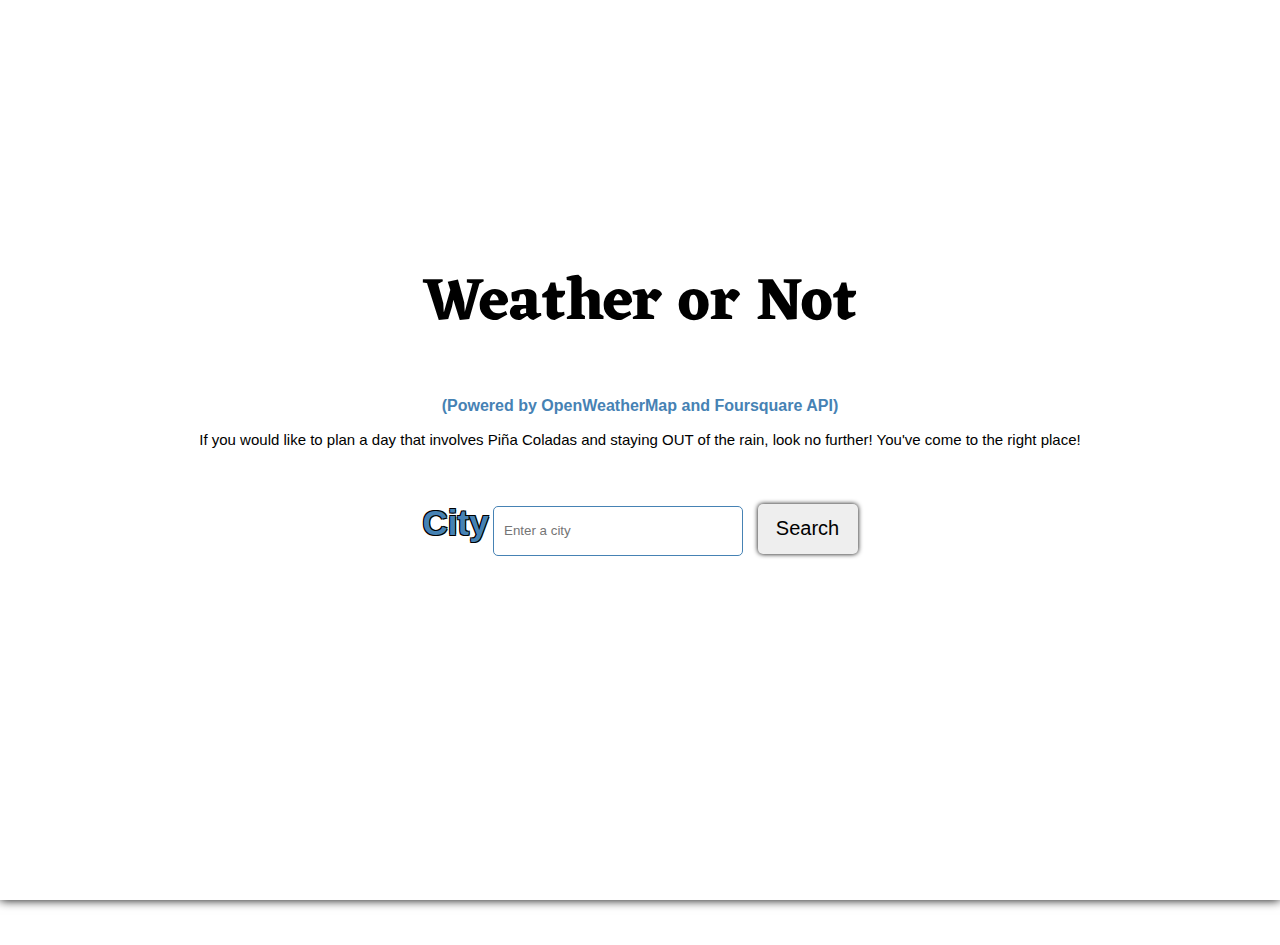
<file: index.html>
<!DOCTYPE html>
<html lang="en">

<head>
    <meta charset="utf-8">
    <meta name="viewport" content="width=device-width, initial-scale=1">
    <meta property="og:title" content="Weather or Not" />
    <link href="https://fonts.googleapis.com/css?family=Eczar" rel="stylesheet">
    <meta property="og:description" content="Enables user to plan events while taking weather into consideration" />
    <meta property="og:type" content="website" />
    <title>Weather or Not</title>
    <link href="cap.css" rel="stylesheet" />
</head>

<body>
    <main role="main">
        <div class="start-display" id="start-page">
            <header role="banner" class="row">
                <h1 class="logo">Weather or Not</h1>
                <p class="api-info">(Powered by OpenWeatherMap and Foursquare API)</p>
                <p>If you would like to plan a day that involves Pi&#xF1;a Coladas and staying OUT of the rain, look no further! You've come to the right place!</p>
            </header>

            <form aria-live="assertive" role="search" action="#" class="search-form row" id="search-query-form">
                <label for="search-term">City</label>
                <input type="text" placeholder="Enter a city" class="js-query" id="search-term" onkeyup="lettersOnly(this)" required>
                <button  type="submit" class="submit-button">Search</button>
                <p role="alert" class="hidden" id="errMsg">Please enter a valid location</p>
            </form>
        </div>

        <section class="weather row" id="weather-display" aria-live="polite">

        </section>
        <nav role="navigation" class="navigation hide" id="results-navigation">
            <div class="options row">
                <button class="category-button" id="food-button">FOOD</button>
                <button class="category-button" id="nightlife-button">NIGHTLIFE</button>
                <button class="category-button" id="shops-button">SHOPS</button>
                <button class="category-button" id="outdoors-button">OUTDOORS</button>
                <button class="category-button" id="entertainment-button">ARTS</button>
            </div>
        </nav>

        <section aria-live="polite" id="foursquare-results" class="row">

        </section>
    </main>
    <script src="https://code.jquery.com/jquery-3.2.1.min.js" integrity="sha256-hwg4gsxgFZhOsEEamdOYGBf13FyQuiTwlAQgxVSNgt4=" crossorigin="anonymous"></script>
    <script type="text/javascript" src="cap.js"></script>
</body>

</html>
</file>
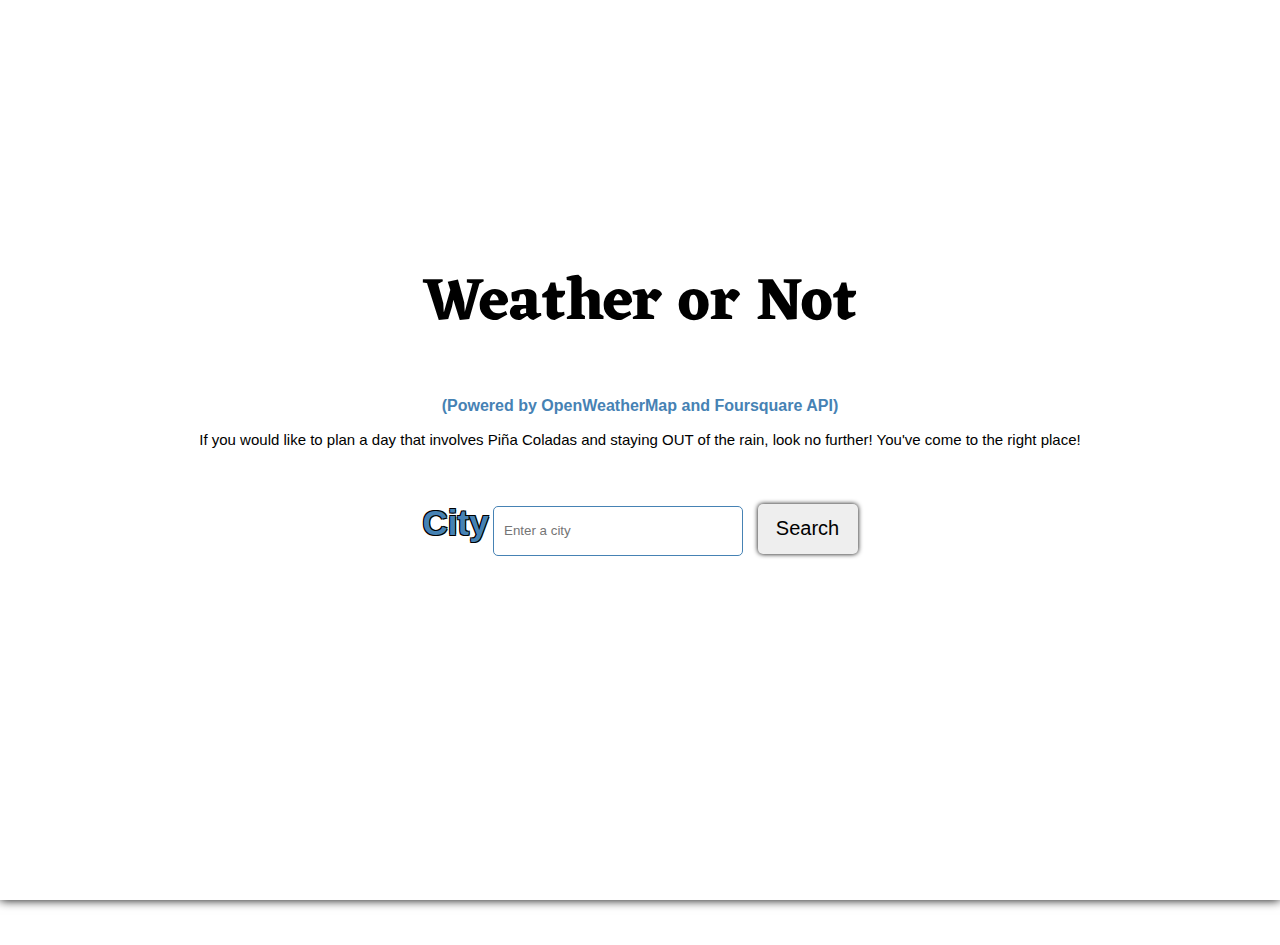
<file: cap.html>
<!DOCTYPE html>
<html lang="en">

<head>
    <meta charset="utf-8">
    <meta name="viewport" content="width=device-width, initial-scale=1">
    <meta property="og:title" content="Weather or Not" />
    <link href="https://fonts.googleapis.com/css?family=Eczar" rel="stylesheet">
    <meta property="og:description" content="Enables user to plan events while taking weather into consideration" />
    <meta property="og:type" content="website" />
    <title>Weather or Not</title>
    <link href="cap.css" rel="stylesheet" />
</head>

<body>
    <main role=main>
        <div class="start-display" id="start-page">
            <header class="row">
                <h1 class="logo">Weather or Not</h1>
                <p class="api-info">(Powered by OpenWeatherMap and Foursquare API)</p>
                <p>If you would like to plan a day that involves Pi&#xF1;a Coladas and staying OUT of the rain, look no further! You've come to the right place!</p>
            </header>

            <form action="#" class="search-form row" id="search-query-form">
                <label for="search-term">City</label>
                <input type="text" placeholder="Enter a city" class="js-query" id="search-term" required>
                <button type="submit" class="submit-button">Search</button>
            </form>
        </div>

        <section class="weather row" id="weather-display">

        </section>
        <nav role="navigation" class="navigation hide" id="results-navigation">
            <div class="options row">
                <button class="category-button" id="food-button">FOOD</button>
                <button class="category-button" id="nightlife-button">NIGHTLIFE</button>
                <button class="category-button" id="shops-button">SHOPS</button>
                <button class="category-button" id="outdoors-button">OUTDOORS</button>
                <button class="category-button" id="entertainment-button">ARTS</button>
            </div>
        </nav>

        <section id="foursquare-results" class="row">

        </section>
    </main>
    <script src="https://code.jquery.com/jquery-3.2.1.min.js" integrity="sha256-hwg4gsxgFZhOsEEamdOYGBf13FyQuiTwlAQgxVSNgt4=" crossorigin="anonymous"></script>
    <script type="text/javascript" src="cap.js"></script>
</body>

</html>
</file>
<file: cap.css>
* {
    box-sizing: border-box;
}

body {
    font-family: 'Roboto', sans-serif;
    text-align: center;
    background: url("https://tse2.mm.bing.net/th?id=OIP.2QLvJm85JUFixVvtVHXrngHaE8&pid=15.1&P=0&w=237&h=159");
    background-size: cover;
    background-repeat: no-repeat;
    background-attachment: fixed;
    background-position: center;
    margin: 0px;
    padding: 0px;
}

.hide {
    display: none;
}

a {
    text-decoration: none;
    color: steelblue;
}

header p {
    font-size: 15px;
}

header p.api-info {
    color: steelblue;
    font-size: 16px;
    font-weight: bold;
}

header {
    background-color: rgba(255, 255, 255, 0.7);
    padding: 10px;
    border-radius: 10px;
    width: 80%
}

.start-display {
    height: 100vh;
    box-shadow: 0 0 10px black;
    padding-top: 200px;
    margin-bottom: 45px;
}

h1.logo {
    font-family: 'Eczar', serif;
    font-size: 60px;
}

form {
    padding: 30px;
}

label, #errMsg {
    font-size: 35px;
    font-weight: bold;
    color: steelblue;
    text-shadow: -1px -1px 0 #000, 1px -1px 0 #000, -1px 1px 0 #000, 1px 1px 0 #000;
}

form input {
    height: 50px;
    width: 250px;
    padding: 10px;
    border-radius: 5px;
    border: 1px solid steelblue;
}

form button {
    height: 50px;
    width: 100px;
    background: #eee;
    border: 0px;
    border-radius: 5px;
    margin-left: 10px;
    box-shadow: 0 0 5px black;
    font-size: 20px;
}

form a {
    color: black;
    text-decoration: none;
}

.hidden {
    display: none;
}

.weather-results {
    padding: 10px;
    margin: 30px 0;
    text-align: center;
}

.weather-results h1 {
    font-size: 40px;
    color: black;
    font-family: 'Megrim', sans-serif;
}

.weather-image {
    width: 50%;
}

.weather-results {
    margin: 10px;
    padding: 10px;
    width: 100%;
    background: rgba(230, 223, 223, 0.7);
    border-radius: 5px;
}

/***** NAVIGATION *****/

nav {
    margin: 20px 0;
}

button.category-button {
    margin: 5px;
    padding: 10px;
    background: #fff;
    border: 0px;
    border-radius: 5px;
    box-shadow: 0 0 10px black;
    font-family: 'Montserrat', sans-serif;
    font-weight: 600;
}

button:hover {
    cursor: pointer;
}

button.selected {
    background: #ccc;
}

/***** RESULT DISPLAY *****/
.col-3,
.result {
    margin: 10px;
    padding: 10px;
    width: 100%;
    background: rgba(230, 223, 223, 0.7);
    border-radius: 5px;
}

.result-description {
    padding: 10px;
    text-align: justify;
    overflow: hidden;
    font-size: 0.9em;
}

.result-description h2 {
    font-size: 1.3em;
    font-weight: 700;
}

#foursquare-results span {
    display: inline-block;
    height: 32px;
    padding: 0;
    vertical-align: top;
    background-color: #ccc;
    border-radius: 5px;
}

#foursquare-results span.icon-text {
    padding: 8px 4px 0 4px;
}

/***** RESPONSIVE DESIGN *****/

.row {
    max-width: 1000px;
    padding-left: 20px;
    padding-right: 20px;
    margin: 0 auto;
}

@media screen and (min-width: 640px) {
    .col-3 {
        width: 30%;
        display: inline-block;
        vertical-align: text-top;
    }
    form {
        
        text-align: center;
    }

    input {
        margin: 0 auto;
    }
}
</file>
